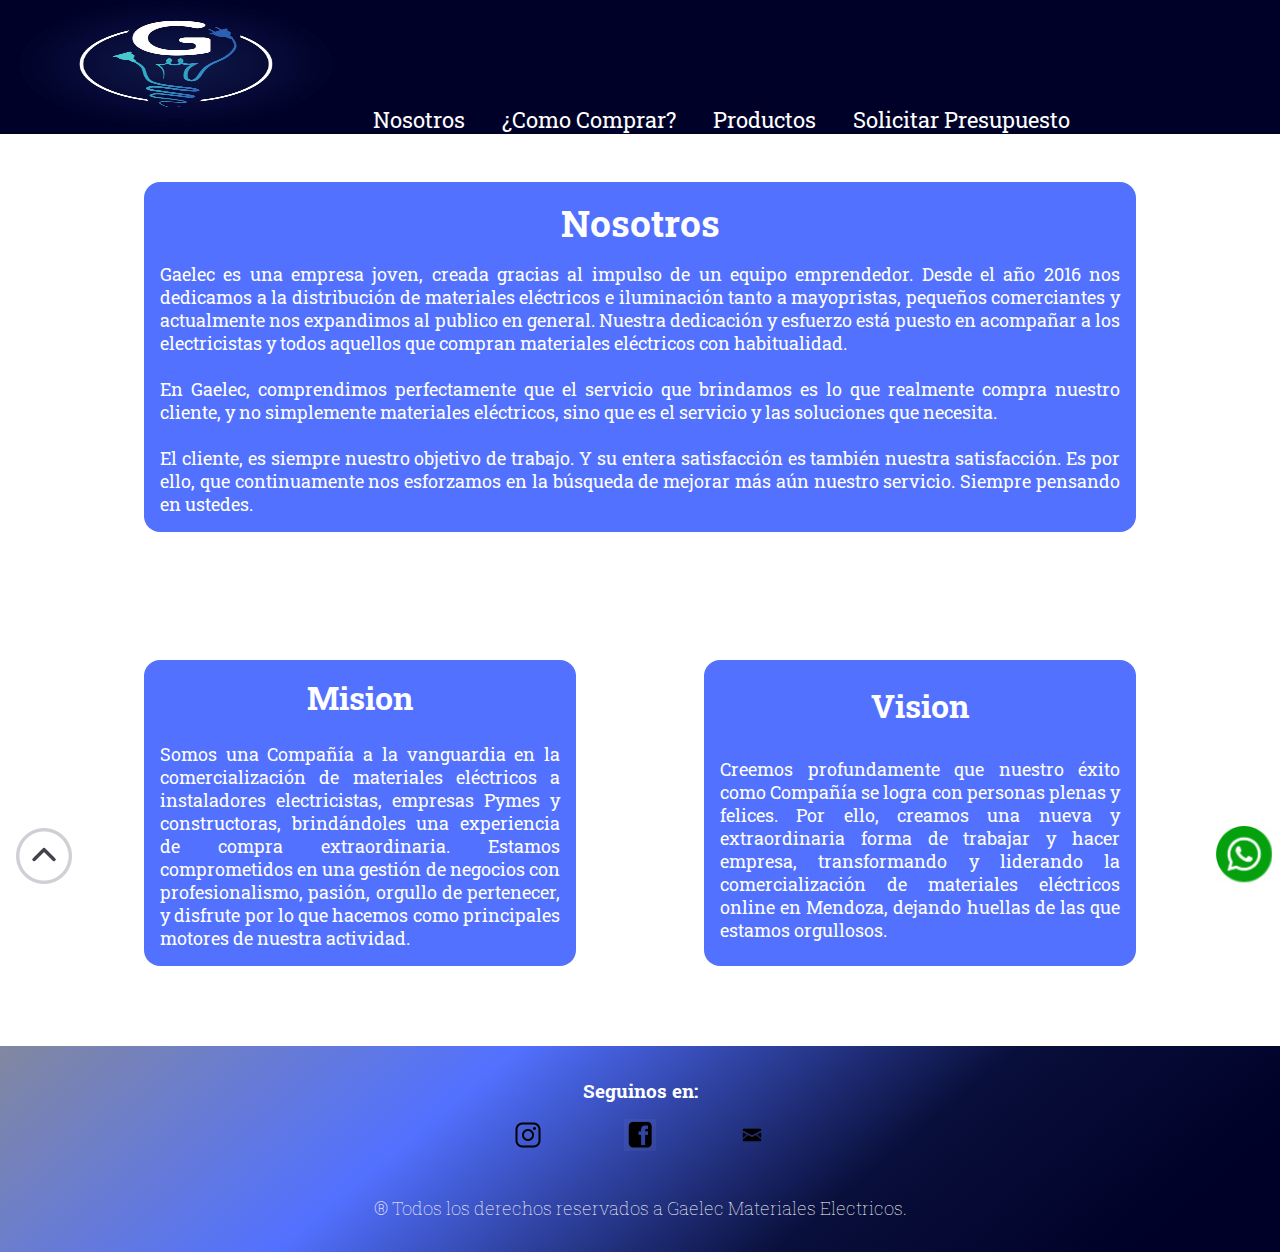
<file: Nosotros.html>
<!DOCTYPE html>
<html lang="en">
<head>
    <meta charset="UTF-8">
    <meta http-equiv="X-UA-Compatible" content="IE=edge">
    <meta name="viewport" content="width=device-width, initial-scale=1.0">
    <!--Keywords y description-->
    <meta name="description" content="Gaelec es un grupo de emprendedores dedicados a la comericializacion de materiales electricos.">
    <meta name="keywords" content="GAELEC, MATERIALES, ELECTRICOS, CABLE, LUZ, ILUMINACION, ELECTRICIDAD, LED">
  <!--Link de Tipografia y css(Roboto: font-family: 'Roboto Slab', serif;)-->
    <link rel="preconnect" href="https://fonts.googleapis.com">
    <link rel="preconnect" href="https://fonts.gstatic.com" crossorigin>
    <link href="https://fonts.googleapis.com/css2?family=Roboto+Slab:wght@200;300;400;500;800&display=swap" rel="stylesheet">
    <!--Css-->
    <link rel="stylesheet" href="css/main.css">
    <!--Link css animaciones-->
    <link rel="stylesheet" href="https://cdnjs.cloudflare.com/ajax/libs/animate.css/4.1.1/animate.min.css"/>
    <title>Nosotros</title>
    <link rel="shortcut icon" href="Imagenes/logoPerfil.jpg">
</head>
<body>
    <!-- Encabezado de todas las paginas -->
    <header id="inicio">
        <nav class="menu" style="background-color: #000128;" >
            <nav class="navbar">
                <span>
                <a class="navbar-brand" href="Index.html">
                    <img src="Imagenes/logoGaelecMaterElec.png" alt="Logo Gaelec Materieles Electricos">
                </a>
                </span>
                <span class="submenu" align="right">
                    <span class="nav-item ">
                        <a class="nav-link" href="pages/Nosotros.html" >Nosotros</a>
                    </span>
                    <span class="nav-item">
                        <a class="nav-link" href="pages/Comprar.html" >¿Como Comprar?</a>
                    </span>
                    <span class="nav-item">
                        <a class="nav-link" href="pages/Productos.html" >Productos</a>
                    </span >
                    <span class="nav-item">
                        <a class="nav-link" href="pages/SolicitarPresupuesto.html" >Solicitar Presupuesto</a>
                    </span> 
                </span>
              </nav>
            </nav>
    </header>
    <!--Parte central de la pag. Nosotros-->
    <main class="mainNosotros">
        <!--Columna Central Main-->
        <div class="nosotros">
            <h1 class="h1Nosotros">Nosotros</h1>
            <p>Gaelec es una empresa joven, creada gracias al impulso de un equipo emprendedor. Desde el año 2016 nos dedicamos a la distribución de materiales eléctricos e iluminación tanto a mayopristas, pequeños comerciantes y actualmente nos expandimos al publico en general. Nuestra dedicación y esfuerzo está puesto en acompañar a los electricistas y todos aquellos que compran materiales eléctricos con habitualidad.
            <br><br>
            En Gaelec, comprendimos perfectamente que el servicio que brindamos es lo que realmente compra nuestro cliente, y no simplemente materiales eléctricos, sino que es el servicio y las soluciones que necesita.
            <br><br>    
            El cliente, es siempre nuestro objetivo de trabajo. Y su entera satisfacción es también nuestra satisfacción. Es por ello, que continuamente nos esforzamos en la búsqueda de mejorar más aún nuestro servicio. Siempre pensando en ustedes.</p>
        </div>
        <!--Columnas Secundarias-->
        <div class="mision">
            <h2 class="titulo">Mision</h2>
            <p>Somos una Compañía a la vanguardia en la comercialización de materiales eléctricos a instaladores electricistas, empresas Pymes y constructoras, brindándoles una experiencia de compra extraordinaria. Estamos comprometidos en una gestión de negocios con profesionalismo, pasión, orgullo de pertenecer, y disfrute por lo que hacemos como principales motores de nuestra actividad.</p>
        </div>
        <div class="vision">
            <h2 class="titulo">Vision</h2>
            <p>Creemos profundamente que nuestro éxito como Compañía se logra con personas plenas y felices. Por ello, creamos una nueva y extraordinaria forma de trabajar y hacer empresa, transformando y liderando la comercialización de materiales eléctricos online en Mendoza, dejando huellas de las que estamos orgullosos.</p>
        </div>
    </main>
    <!--Pie de pagina general-->
    <footer>
        <a class="botonWhatsapp" href="https://wa.me/message/WNA2DAIUBEXOG1" target="_blank">
            <img class="animate__animated animate__heartBeat" src="Imagenes/logoWhatsapp.png" alt="Chat de Whatsapp">
        </a>
        <h3>Seguinos en:</h3>
        <ul class="menuRedes">
            <li class="redes">
                <a href="https://www.instagram.com/GaelecMaterialeselectricos/" target="_blank">
                    <img src="Imagenes/logoInsta.png" alt="Instagram">
                </a>
            </li>
            <li class="redes">
                <a  href="https://facebook.com/GaelecMaterialeselectricos" target="_blank">
                    <img src="Imagenes/logoFacebook.png" alt="Facebook">
                </a>
            </li>
            <li class="redes">
                <a href="SolicitarPresupuesto.html">
                    <img src="Imagenes/logoMail.png" alt="Logo de contacto por mail">
                </a>
            </li>
        </ul>
        <a class="vuelta" href="#inicio">
            <img src="Imagenes/logoFlecha.png" alt="Flecha volver hacia arriba">
        </a>
        <h3 class="derechos">® Todos los derechos reservados a Gaelec Materiales Electricos.</h3>
    </footer>
</body>
</html>
</file>
<file: css/main.css>
footer .vuelta {
  display: none; }

.mainIndex .h1Index, .mainIndex .marcas .reels, .mainIndex .pagos, .parrafoCompras, .h1Productos, div .conteiner {
  margin-top: 3rem; }

footer .vuelta {
  display: none; }

.mainIndex .h1Index, .mainIndex .marcas .reels, .mainIndex .pagos, .parrafoCompras, .h1Productos, div .conteiner {
  margin-top: 3rem; }

/*Main Index de 320 a 600px*/
/*Portada*/
.carrusel {
  display: flex;
  padding: 0.5rem; }

/*Main*/
.mainIndex {
  display: flex;
  gap: 3rem;
  flex-direction: column;
  justify-content: center;
  align-items: center;
  /*Marcas*/
  /*Formas de Pago*/ }
  .mainIndex .h1Index {
    text-align: center;
    font-size: 1.7rem;
    padding: 0.5rem; }
  .mainIndex .columna {
    display: flex;
    gap: 0rem;
    flex-direction: column;
    justify-content: center;
    align-items: center;
    padding-left: 4rem;
    padding-right: 4rem; }
  .mainIndex .marcas {
    display: flex;
    gap: 0rem;
    flex-direction: column;
    justify-content: center;
    align-items: center; }
    .mainIndex .marcas .subtituloMarcas {
      font-size: 1.4rem;
      text-align: center;
      padding: 0.5rem; }
    .mainIndex .marcas .slide {
      width: 20rem;
      padding: 0.5rem; }
    .mainIndex .marcas .reels {
      display: flex;
      gap: 1rem;
      flex-direction: row;
      justify-content: center;
      align-items: center;
      height: 3rem;
      flex-wrap: wrap; }
      .mainIndex .marcas .reels .marca {
        height: 5rem;
        width: 5rem; }
  .mainIndex .pagos {
    display: grid;
    grid-template-areas: "titulo titulo"
 "img1 img1"
 "img2 img2"
 "boton boton";
    gap: 1rem;
    justify-items: center; }
    /*.mainIndex .pagos #h2Pagos {
      text-align: center;
      grid-area: titulo; }
    .mainIndex .pagos #formasPagos {
      grid-area: img1; }
      .mainIndex .pagos #formasPagos img {
        height: 6.5rem; }
    .mainIndex .pagos #pagoTarjeta {
      grid-area: img2; }
      .mainIndex .pagos #pagoTarjeta img {
        height: 8rem; }*/
    .mainIndex .pagos #consulta {
      background-color: #000128;
      display: flex;
      gap: 0;
      flex-direction: row;
      justify-content: center;
      align-items: center;
      grid-area: boton; }
      .mainIndex .pagos #consulta .botonConsulta {
        width: 8rem;
        background-color: #000128;
        padding: 0.7rem;
        text-align: center;
        border-radius: 1rem; ;
        font-size: 1rem;
        font-weight: 600; }

/*-----------INDEX MEDIA QUARIES 600PX--------------*/
@media screen and (min-width: 600px) {
  .mainIndex .h1Index {
    font-size: 2rem; }
  .mainIndex .columna {
    padding-left: 10rem;
    padding-right: 10rem; }
  .mainIndex .marcas {
    font-size: 1.3rem; }
    .mainIndex .marcas .subtituloMarcas {
      font-size: 1.7rem; }
    .mainIndex .marcas .reels {
      height: 8rem;
      width: 32rem; }
  .mainIndex .pagos {
    display: grid;
    grid-template-areas: "titulo titulo"
 "img1 img1"
 "img2 img2"
 "boton boton"; }
    .mainIndex .pagos #h2Pagos {
      font-size: 1.9rem; }
    .mainIndex .pagos #pagoTarjeta img {
      height: 14rem; }
    .mainIndex .pagos #formasPagos img {
      height: 12.5rem; } }

/*-----------MEDIA QUARIES 1000PX--------------*/
@media screen and (min-width: 1000px) {
  .carrusel {
    padding-left: 16rem;
    padding-right: 16rem;
    padding-top: 2rem;
    padding-bottom: 5rem; }
  .mainIndex .h1Index {
    background-color: white;
    font-size: 2.3rem; }
  .mainIndex .columna {
    font-size: 1.2rem;
    padding-left: 16rem;
    padding-right: 16rem; }
  .mainIndex .marcas .subtituloMarcas {
    font-size: 1.8rem; }
  .mainIndex .marcas .slide {
    width: 50rem; }
  .mainIndex .marcas .carousel {
    height: 10rem; }
    .mainIndex .marcas .carousel .carousel-inner .carousel-item img {
      height: 5rem; }
  .mainIndex .marcas .marca {
    height: 5rem;
    width: 8rem; }
  .mainIndex .pagos {
    gap: 5rem;
    display: grid;
    grid-template-areas: "titulo titulo"
 "img2  img1"
 "img2  img1"
 "img2  img1 "
 "boton boton"; }
    .mainIndex .pagos #h2Pagos {
      font-size: 2rem; }
    .mainIndex .pagos #consulta .botonConsulta {
      font-size: 1.4rem; } }

footer .vuelta {
  display: none; }

.mainIndex .h1Index, .mainIndex .marcas .reels, .mainIndex .pagos, .parrafoCompras, .h1Productos, div .conteiner {
  margin-top: 3rem; }

/*Main de pag. Nosotros*/
.mainNosotros {
  display: flex;
  gap: 2rem;
  flex-direction: column;
  justify-content: center;
  align-items: justify;
  margin: 1rem;
  text-align: center; }
  .mainNosotros .h1Nosotros {
    font-size: 1.7rem; }
  .mainNosotros .titulo {
    font-size: 1.4rem;
    text-align: center; }
  .mainNosotros .nosotros {
    display: flex;
    gap: 1rem;
    flex-direction: column;
    justify-content: center;
    align-items: justify; }
  .mainNosotros .nosotros, .mainNosotros .mision, .mainNosotros .vision {
    color: #ffffff;
    padding: 1rem;
    border-radius: 1rem;
    background-color: #5271ff; }
    .mainNosotros .nosotros p, .mainNosotros .mision p, .mainNosotros .vision p {
      text-align: justify; }
  .mainNosotros .mision, .mainNosotros .vision {
    display: flex;
    gap: 1.5rem;
    flex-direction: column;
    justify-content: space-evenly;
    align-items: justify; }

@media screen and (min-width: 600px) {
  .mainNosotros {
    margin-left: 7rem;
    margin-right: 7rem; }
    .mainNosotros .h1Nosotros {
      font-size: 2rem; }
    .mainNosotros .titulo {
      font-size: 1.7rem; }
    .mainNosotros .nosotros p, .mainNosotros .mision p, .mainNosotros .vision p {
      font-size: 1.1rem; } }

@media screen and (min-width: 1000px) {
  .mainNosotros {
    display: grid;
    grid-template-areas: "nosotros nosotros"
 "mision vision";
    gap: 4rem; }
    .mainNosotros .h1Nosotros {
      font-size: 2.3rem; }
    .mainNosotros .titulo {
      font-size: 2rem; }
  .nosotros {
    grid-area: nosotros; }
  .vision {
    grid-area: vision; }
  .mision {
    grid-area: mision; }
  .nosotros, .mision, .vision {
    margin: 2rem; }
    .nosotros p, .mision p, .vision p {
      font-size: 1.2rem; } }

footer .vuelta {
  display: none; }

.mainIndex .h1Index, .mainIndex .marcas .reels, .mainIndex .pagos, .parrafoCompras, .h1Productos, div .conteiner {
  margin-top: 3rem; }

.mainHacemos {
  display: flex;
  gap: 2rem;
  flex-direction: column;
  justify-content: center;
  align-items: center; }
  .mainHacemos .tituloComprar {
    text-align: center;
    font-size: 1.7rem; }
  .mainHacemos .parrafoComprar {
    text-align: justify;
    padding: 1.5rem; }
  .mainHacemos .pasosCompra {
    display: flex;
    gap: 1rem;
    flex-direction: row;
    justify-content: center;
    align-items: center;
    display: flex;
    flex-wrap: wrap; }
    .mainHacemos .pasosCompra .imgCompra {
      height: 15rem;
      /*border-radius: 1rem; */ }

.parrafoCompras .tituloMayoristas {
  text-align: center;
  font-size: 1.4rem; }

.parrafoCompras .parrafoComprar2 {
  text-align: justify;
  padding: 1.5rem; }

@media screen and (min-width: 600px) {
  .mainHacemos .tituloComprar {
    font-size: 2rem; }
  .mainHacemos .parrafoComprar {
    padding: 3rem; }
  .mainHacemos .pasosCompra .imgCompra {
    height: 18rem; }
  .parrafoCompras .tituloMayoristas {
    font-size: 1.7rem; }
  .parrafoCompras .parrafoComprar2 {
    padding: 3rem; } }

@media screen and (min-width: 1000px) {
  .mainHacemos .tituloComprar {
    font-size: 2.3rem; }
  .mainHacemos .parrafoComprar {
    font-size: 1.2rem;
    padding: 1.5rem;
    padding-left: 16rem;
    padding-right: 16rem; }
  .parrafoCompras .tituloMayoristas {
    font-size: 2rem; }
  .parrafoCompras .parrafoComprar2 {
    font-size: 1.2rem;
    padding: 1.5rem;
    padding-left: 16rem;
    padding-right: 16rem; } }

footer .vuelta {
  display: none; }

.mainIndex .h1Index, .mainIndex .marcas .reels, .mainIndex .pagos, .parrafoCompras, .h1Productos, div .conteiner {
  margin-top: 3rem; }

/*Main de pag. Productos*/
/*Medida de 320 a 600px*/
.h1Productos {
  text-align: center;
  font-size: 1.7rem; }

.card {
  padding: 0.8rem;
  border-color: #9acfce;
  border-width: 0.2rem;
  width: 12rem;
  height: 16rem; }
  .card .card-img-top {
    display: flex;
    justify-content: center; }
  .card .card-text {
    font-size: 0.9rem; }

/*Medida de 600 a 1000px*/
@media screen and (min-width: 600px) {
  .h1Productos {
    font-size: 2rem; }
  .card {
    width: 13rem;
    height: 17rem; }
    .card .card-text {
      font-size: 1.1rem; } }

/*Medida de 1000px a Max*/
@media screen and (min-width: 1000px) {
  .h1Productos {
    font-size: 2.3rem; }
  .card {
    width: 14.5rem;
    height: 20rem; }
    .card .card-text {
      font-size: 1.5rem; } }

footer .vuelta {
  display: none; }

.mainIndex .h1Index, .mainIndex .marcas .reels, .mainIndex .pagos, .parrafoCompras, .h1Productos, div .conteiner {
  margin-top: 3rem; }

/*Main de pag. Presupuesto*/
.tituloPresupuesto {
  text-align: center;
  margin: 2rem;
  font-size: 1.7rem; }

.mainPresupuesto {
  display: flex;
  gap: 1rem;
  flex-direction: row;
  justify-content: center;
  align-items: center;
  text-align: center; }
  .mainPresupuesto .bordePresupuesto {
    margin: 1rem;
    padding: 1.5rem;
    display: flex;
    gap: 2rem;
    flex-direction: column;
    justify-content: space-between;
    align-items: center;
    flex-wrap: wrap;
    border-style: solid;
    border-color: #000128;
    border-width: 0.2rem;
    border-radius: 4%;
    background-color: #9acfce; }
    .mainPresupuesto .bordePresupuesto .campo {
      padding: 0.8rem;
      /*border-radius: 1rem; */
      border: none; }
    .mainPresupuesto .bordePresupuesto .campoGrande {
      height: 10rem;
      /*border-radius: 1rem; */
      border: none; }
  .mainPresupuesto .imgPresupuesto {
    display: none; }

.presupuestoMensaje {
  margin: 1rem;
  font-size: 0.9rem;
  text-align: center; }

@media screen and (min-width: 600px) {
  .tituloPresupuesto {
    font-size: 2rem; }
  .mainPresupuesto .bordePresupuesto .campoGrande {
    height: 12rem;
    width: 25rem; }
  .presupuestoMensaje {
    font-size: 0.9rem; } }

@media screen and (min-width: 1000px) {
  .tituloPresupuesto {
    font-size: 2.3rem; }
  .mainPresupuesto .bordePresupuesto .campoGrande {
    width: 30rem; }
  .mainPresupuesto .imgPresupuesto {
    display: flex;
    height: 26rem; }
  .presupuestoMensaje {
    margin: 2rem;
    font-size: 1.2rem; } }

/*Encabezado*/
* {
  margin: 0;
  padding: 0;
  box-sizing: border-box;
  font-family: "Roboto Slab", serif; }

a {
  color: white;
  text-decoration: none;
  font-size: 1.4rem; }

body{
  font-family: 'Ubuntu',sans-serif;}
/*header{
  display: flex;
  align-items: center;
  justify-content: center;
  gap: 15%;
  height: 70px;
  top: 0;
  position: fixed;
  width: 100%;
}*/

.carrito{
  filter: invert(50%);
  width: 45px;
  height: auto;
}

.titulo1{
  text-align: center;
}

.contenedor{
display: flex;
justify-content: center;
flex-wrap: wrap;
gap: 50px;
margin-bottom: 20px;}

/* todos los divs dentro del contenedor, osea todos los productos */
.contenedor>div{
  box-shadow: 0px 0px 5px 5px rgba(0,0,0,0.75);
  background-color: #000128;
  border-radius: 20px;
  width: 20rem;
  height: 28rem;}

.contenedor>div:hover{
  background-color: #5271ff;
}

.informacion{
  height: 150px;
  display: flex;
  justify-content: center;
  align-items: center;
  flex-direction: column;
  gap: 15px;
}

.informacion>p:first-child{
  font-family: 'Ubuntu', sans-serif;
  font-size: 25px;
  font-weight: 300;
  color: aliceblue;
}

.informacion .precio{
  font-size: 20px;
  font-weight: 500;
  color: #9acfce;
}

.informacion .precio span{
  font-size: 17px;
  font-weight: 300;
  color: aliceblue;
}

.informacion button{
  background-color: #02035e;
  color: aliceblue;
  width: 10rem;
  height: 20rem;
  border-radius: 10px;
  border: none;
  font-size: 17px;
  font-weight: 200;
  cursor: pointer;

}
.imagenCarrito{
    width: 20rem;
    height: 18rem;
    object-fit: cover;
    border-radius: 20px 20px 0px 0px;
}

nav {
  margin: 0;
  padding: 0;
  //*margin-left: 0.5rem;*// }
  nav .navbar-brand {
    height: 2rem;
    margin: 1rem;}
    nav .navbar-brand img {
      height: 1em;}
  nav .menu{
    display: flex;
    justify-content: center;
    align-items: center;
    //*flex-direction: column;*//
    //*align-items: center; *//
    background-color: #000128;}   
  nav .navbar-toggler {
    position: relative;
    right: 1rem;}
    nav .nav-item {
      color: #ffffff}
  nav .nav-link {
    color: #ffffff; 
    padding: 1rem 1rem 1rem 1rem;}
  nav .submenu {
    background-color: #000128;
    color: #9acfce;
    position: relative;
    justify-content: center;
    //*flex-wrap: wrap;*//
    column-gap: 1rem; 
    align-items:center;
    text-align: center;}
    nav .submenu li {
      color: #9acfce;
      text-align: center;
      list-style: none; 
      }

  
.subtitulo {
  font-size: 1.4rem;
  text-align: center; }

/*Pie de Pagina*/
footer {
  text-align: center;
  background-color: #000128;
  background-image: linear-gradient(320deg, #000128 10%, #090f3b 33%, #5271ff 66%, #8288a0 100%);
  color: #ffffff;
  padding: 0.5rem;
  margin-top: 3rem; }
  footer .botonWhatsapp {
    width: 2rem;
    display: flex;
    position: fixed;
    bottom: 0.9rem;
    right: 0.4rem; }
    footer .botonWhatsapp img {
      height: 2rem; }
  footer .menuRedes {
    list-style: none;
    display: flex;
    justify-content: center;
    gap: 2rem;
    align-items: center;
    padding: 1rem;
    text-align: justify; }
  footer .redes {
    display: flex;
    justify-content: space-evenly;
    align-items: center; }
    footer .redes img {
      width: 2rem;
      margin-bottom: 0.5rem; }
  footer .derechos {
    font-weight: lighter;
    display: block;
    text-align: center;
    padding-top: 1rem;
    font-size: 0.8rem; }

/*-------------Medida a partir de los 600px-------------*/
@media screen and (min-width: 600px) {
  navbar-nav {
    gap: 2rem; 
    display:inline-flex;
    justify-content: center;
    align-content: center;
    flex-flow: row nowrap;}
  nav .menu{
    flex-flow: row nowrap;
    justify-content: center;
    align-items: center;
    background-color: #000128;}}    
  nav .submenu {
    column-gap: 1rem; 
    align-items:space-evenly; }
  footer .menuRedes {
    justify-content: center;
    gap: 3rem; }
  footer .vuelta {
    display: flex;
    position: fixed;
    bottom: 1rem;
    left: 1rem; }
    footer .vuelta img {
      height: 2.5rem; }
  footer .botonWhatsapp {
    bottom: 1.1rem;
    right: 1rem; }
    footer .botonWhatsapp img {
      height: 2.8rem; } 

/*------------Medida a partir de los 1000px--------------*/
@media screen and (min-width: 1000px) {
  nav {
    gap: 7rem; }
    nav .navbar-brand {
      height: 8rem;
      width: 20rem; }
      nav .navbar-brand img {
        height: 8rem;
        width: 20rem; }
    nav .menu{
      flex-flow: row nowrap;
      justify-content: center;
      align-items: center;
      background-color: #000128;}   
    nav .submenu {
      font-size: 1.2rem;
      column-gap: 1rem; 
      /*background-color: #ffffff;*/
      gap: 3rem;
      justify-content: right;
      align-items:space-evenly; }
      nav .submenu li {
        /*border-radius: 1rem; ; */
        background-color: #000128;
        padding: 0.3rem; }
  footer {
    padding: 2rem; }
    footer .menuRedes {
      justify-content: center;
      gap: 5rem; }
    footer .botonWhatsapp, footer .vuelta {
      right: 2rem; }
      footer .botonWhatsapp img, footer .vuelta img {
        height: 3.5rem;
        width: 3.5rem; }
    footer .derechos {
      font-size: 1.1rem; } }

.carrousel{
  width: 90%;
  max-width: 120em;
  padding: 2em;
  transition: all 0.4s ease;
  border-radius: 1em;
  overflow: hidden;
}
.carrousel .grande{
  width: 305%;
  justify-content: space-between;
  align-items: center;
  transform: translateX(-33%);
  display: flex;
  flex-flow: row nowrap;
  align-items: center;
  transition: all 0.4s ease;
  border-radius: 1em;
  padding: 2em;
  transition: all 0.5s ease;
  transform: translateX(0%);
}


.carrousel .img{
  width: calc( 100% / 3 - 2em); 
  min-height: 10vh;
  transition: all 0.4s ease;
  border-radius: 1em;
  }


.carrousel .puntos{
  width: 100%;
  flex-flow: row nowrap;
  justify-content: center;
  align-items: center;
  margin: 1em 0 0;
  padding: 0.4em;
  display: flex;
}
.carrousel .punto{
  background-color: #02035e;
  width: 2em;
  height: 2em;
  margin: 1em 1em 0;
  transition: all 0.4s ease;
  border-radius: 1em;
}
.carrousel .punto.activo{
  background-color: #000128;
}

.marcas{
  justify-content: center;
  align-content: center;
  flex-flow: row nowrap;
}

.marcas .imgMarca{
  max-width: 80%;
  max-height: 80%;
  padding: 2%;
  object-fit: contain;
  flex-wrap: nowrap;
}



.productos{
  justify-content: center;
  align-content: center;
  display: flex;
  justify-content: center;
  align-items: center;
}

.productos .imgProducto{
  max-width: 50%;
  max-height: 50%;
  padding: 2%;
  object-fit: contain;
  flex-wrap: nowrap;
}

.productos .imgProducto:hover {
  -webkit-transform:scale(1.3);
  transform:scale(1.3);}
</file>
